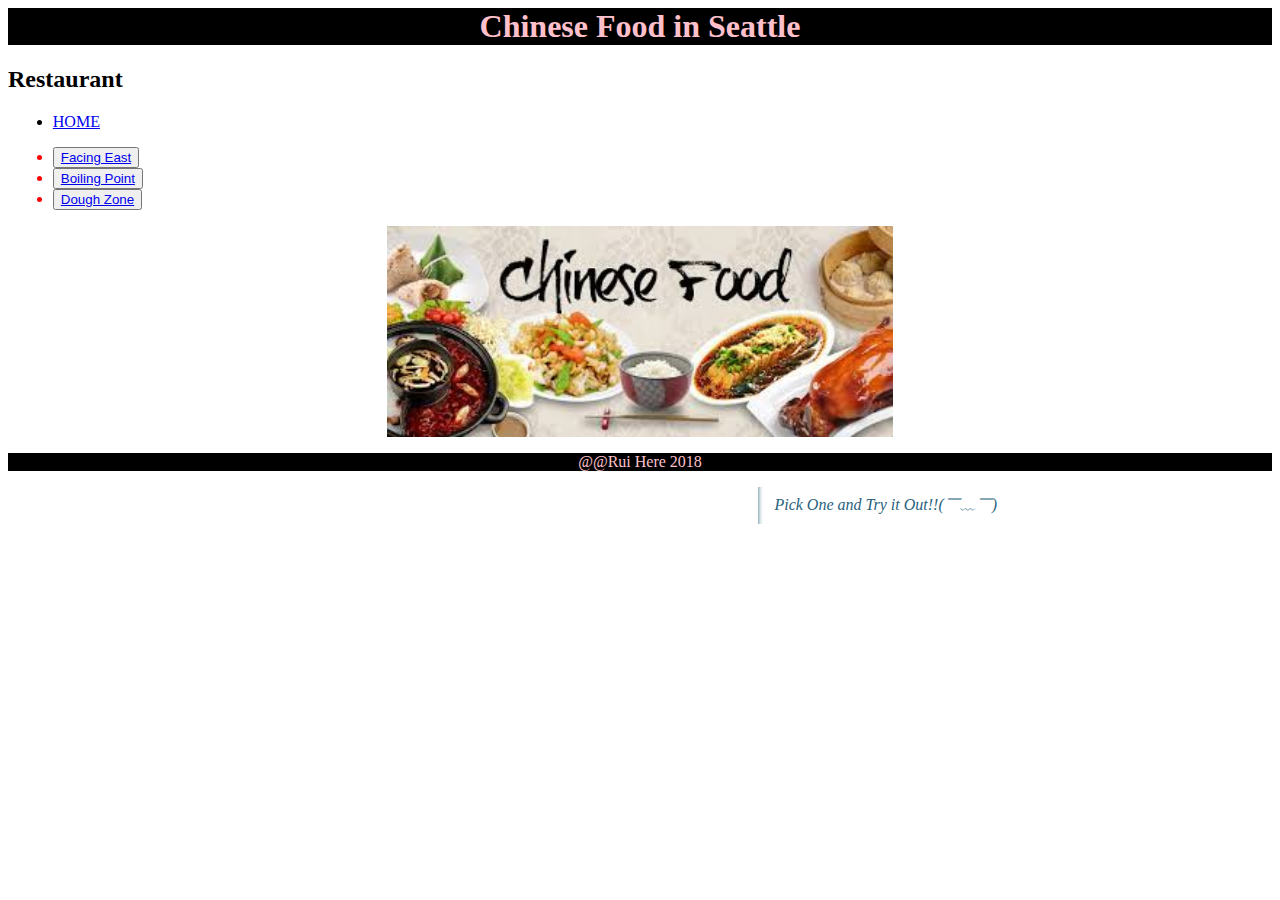
<file: chinese.html>
<html>
<body>  
      <link rel="stylesheet" type="text/css" href="chinese.css">
    <header>
        <h1 id="headchange"> Chinese Food in Seattle</h1>
        
    </header> 
    <section>
        <h2>Restaurant</h2>
        <nav>
                <ul>
                    <li>
                        <a href="index.html">HOME</a>
                    </li>
                </ul>
            </nav>
    </section>
    <nav>
        <ul>
            <li class="allDot"><a href="https://www.yelp.com/biz/facing-east-bellevue?osq=facing+east"><button type="button">Facing East</a></li>
            <li class="allDot"><a href="https://www.yelp.com/biz/boiling-point-edmonds-3"><button type="button">Boiling Point</a></li>
            <li class="allDot"><a href="https://www.yelp.com/biz/dough-zone-dumpling-house-bellevue-5"><button type="button">Dough Zone</a></li>
        </ul>
    </nav>  
    <section>
        <img src="image.jpg">
    
    </section>
    <footer>
        <p>@@Rui Here 2018</p>
    </footer>
        <aside>
            <p>Pick One and Try it Out!!(￣﹏￣)</p>
        </aside>
</file>
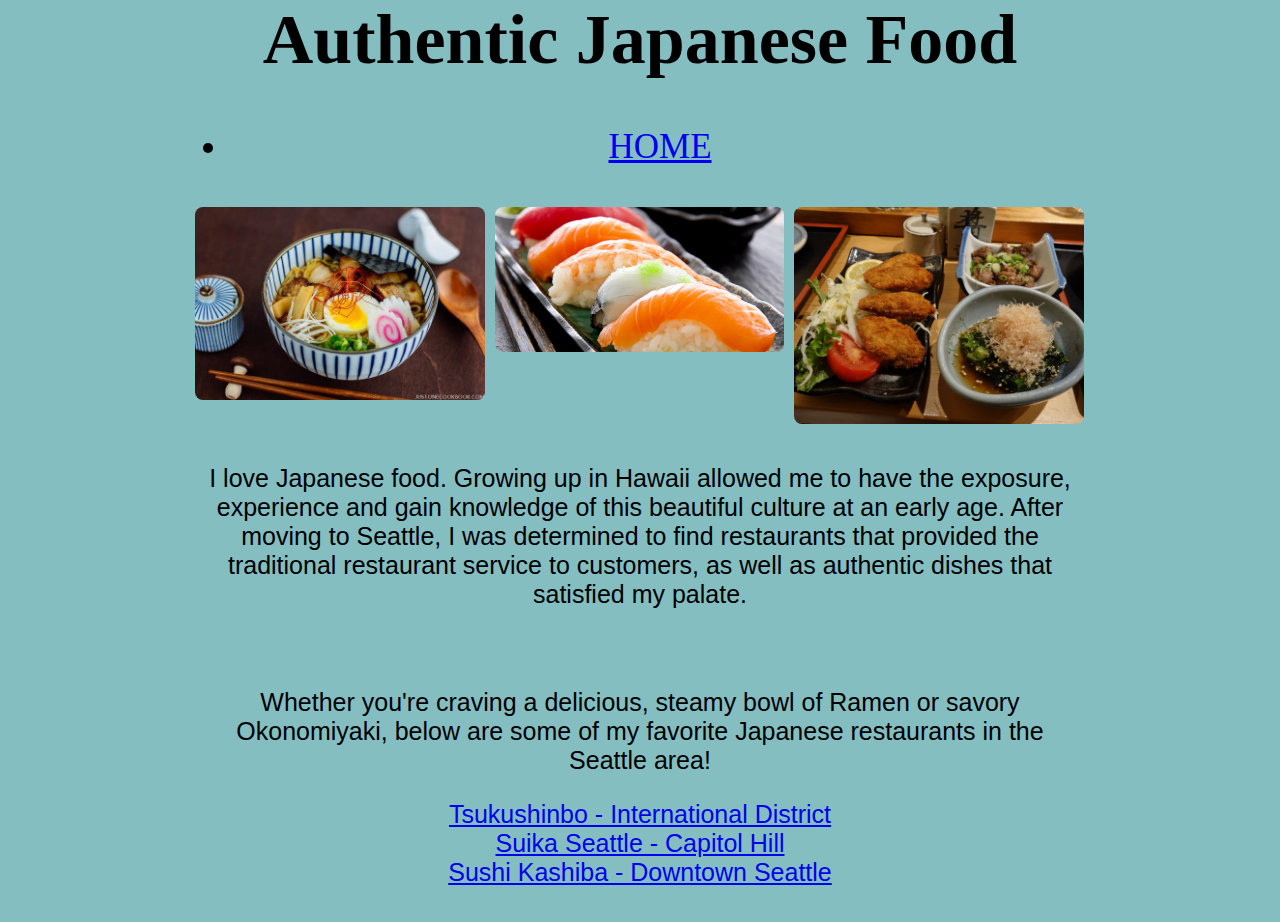
<file: japanese.html>
<html>
    <head>
        <link rel="stylesheet" type="text/css" href="japanese.css">
    </head>
    <body>
        <header>
            <h1>Authentic Japanese Food</h1>
            <nav>
                    <ul>
                        <li>
                            <a href="index.html">HOME</a>
                        </li>
                    </ul>
                </nav>
            <div class="row">
                <div class="column">
                    <img src="SpicyShoyuRamen.jpg" alt="SpicyShoyuRamen" style="width:100%">
                </div>
                
                <div class="column">
                    <img src="SushiRoll.jpg" alt="SpicyShoyuRamen" style="width:100%">
                </div>
                <div class="column">
                        <img src="Japanese Meal.jpg" alt="japanese meal" style="width:100%">
                
                </div>

            </div>
        </header>
        <section>
    
            <p>I love Japanese food. Growing up in Hawaii allowed me to have the exposure, experience and gain
                knowledge of this beautiful culture at an early age. After moving to Seattle, I was determined to find 
                restaurants that provided the traditional restaurant service to customers, 
                as well as authentic dishes that satisfied my palate. 
            </p>
            <br>
            <p>Whether you're craving a delicious, steamy bowl of Ramen or
                savory Okonomiyaki, below are some of my favorite
                Japanese restaurants in the Seattle area!
            </p>
            <p><a href="https://foursquare.com/v/tsukushinbo/4a3be500f964a520e2a01fe3" target=_"blank">Tsukushinbo - International District</a>
            <br><a href="http://suikaseattle.com" target=_"blank">Suika Seattle - Capitol Hill</a>
            <br><a href="http://sushikashiba.com" target=_"blank">Sushi Kashiba - Downtown Seattle</a>
            </p>
      </section>
        
    </body>
</html>
</file>
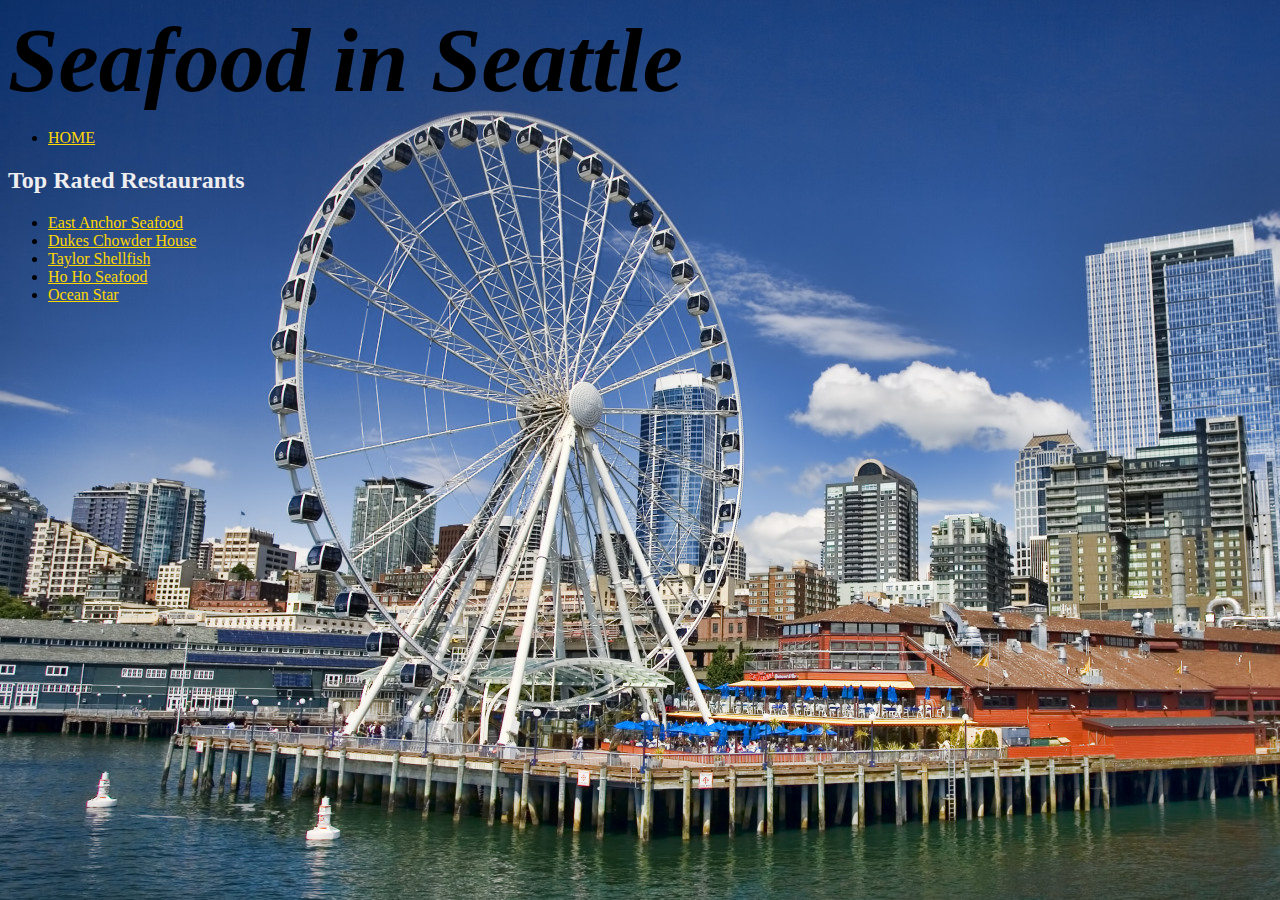
<file: seafood.html>
<!DOCTYPE html>
<html lang="en">

<head>
    <meta charset="UTF-8">
    <meta name="viewport" content="width=device-width, initial-scale=1.0">
    <meta http-equiv="X-UA-Compatible" content="ie=edge">
    <link rel="stylesheet" href="style.css">
    <title>Document</title>
</head>

<body>
    <header>

    </header>
    <section class="whatever" id="topnamestuff">

        
        
        <h1> Seafood in Seattle</h1>
        <nav>
            <ul>
                <li>
                    <a href="index.html">HOME</a>
                </li>
            </ul>
        </nav>
        <h2>Top Rated Restaurants</h2>
        <ul>
            <li>
                <a href="https://www.eastanchorseafood.com/"> East Anchor Seafood</a>
            </li>
            <li>
                <a href="https://www.dukesseafood.com/"> Dukes Chowder House</a>
            </li>
            <li>
                <a href="https://www.taylorshellfishfarms.com/location/capitol-hill-melrose">Taylor Shellfish</a>
            </li>
            <li>
                <a href="http://www.seattlehohoseafood.com/"> Ho Ho Seafood</a>
            </li>
            <li>
                <a href="http://www.oceanstarseattle.com/">Ocean Star</a>
            </li>
        </ul>

    </section>
    <footer>

    </footer>
</body>

</html>
</file>
<file: chinese.css>
#headchange{
    color:pink;
    font-display:500px;
    
}
#firstlink{
    color:peru;
}
header{
    background-color:black;
    text-align:center;
}
footer{
    widows: 100px;
    background-color:black;
    display:block;
    color:pink;
    text-align:center;
}
.allDot{
    color:red;
}
aside {
    width: 40%;
    padding-left: .5rem;
    margin-left: .5rem;
    float: right;
    box-shadow: inset 5px 0 5px -5px #29627e;
    font-style: italic;
    color: #29627e;
}
aside > p {
    margin: .5rem;
}
nav{
    margin: .3rem;
}
img{
    display: block;
    margin-left: auto;
    margin-right: auto;
    width: 40%;
}
</file>
<file: japanese.css>
header{
    color: black;
    text-align: center;
    font-size: 35px;
    font-family: cursive;
}

section {
    padding: 10px;
    font-size: 25px;
    font-family: 'Gill Sans', 'Gill Sans MT', Calibri, 'Trebuchet MS', sans-serif;
    text-align: center;
}
.center {
    display: block;
    margin-left: auto;
    margin-right: auto;
    width: 50%
}

.column {
    float: left;
    width: 33.3%;
    padding: 5px;
}

.row::after{
    content: "";
    clear: both;
    display: table;

}
*{
    box-sizing: border-box;
}

img {
    border-radius:8px;
}

body {
    width: 900px;
    margin: auto;
    background-color: #84bec1
}
</file>
<file: style.css>
h2 {
    color: rgb(238, 238, 240);
}
h1 {
    font-style: oblique;
    font-size: 68pt;
    
margin: 0;
}
header {
     text-align: center;
     
}
html{
    background-image: url("ferriswheel.jpg");
    
}
a {color: gold;
}
#topnamestuff {
    /* display:inline-block; */
}
.whatever {
    display: inline-block;
}
</file>
